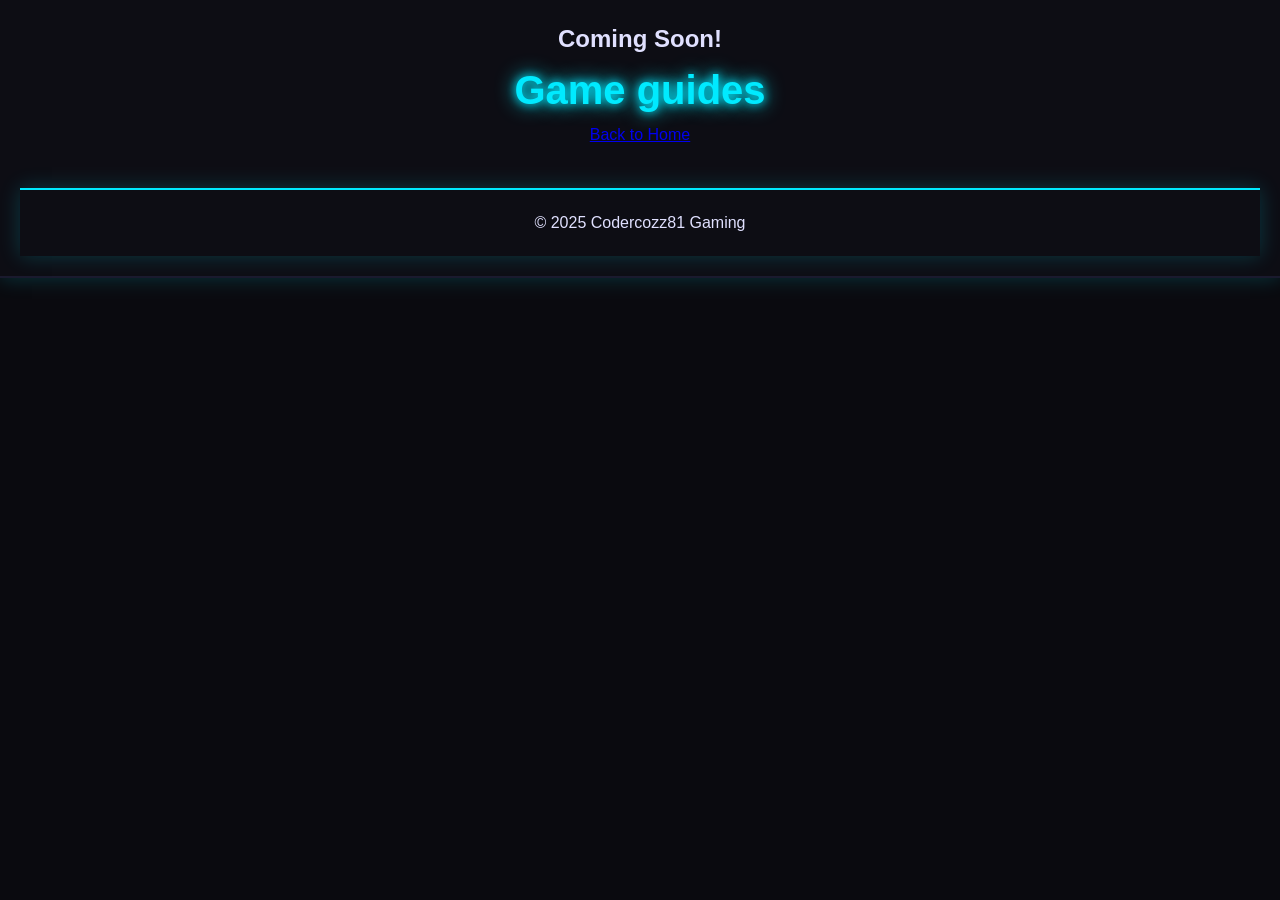
<file: guides.html>
<!DOCTYPE html>
<html lang="en">

<head>
  <meta charset="UTF-8" />
  <meta name="viewport" content="width=device-width, initial-scale=1.0" />
  <title>Codercozz81</title>
  <link rel="stylesheet" href="style.css" />
</head>

<body>
  <header>
    <h2>Coming Soon!</h2>
    <h1>Game guides</h1>
  <a href="index.html">Back to Home</a>


  <footer>
    <p>© 2025 Codercozz81 Gaming</p>
  </footer>

  <script src="scripts.js"></script>
</body>
</file>
<file: style.css>
/* ------------------------------
   GLOBAL RESET & BASE STYLES
--------------------------------*/
* {
  margin: 0;
  padding: 0;
  box-sizing: border-box;
}

body {
  font-family: 'Orbitron', Arial, sans-serif;
  background-color: #0a0a0f;
  color: #e0e0ff;
  line-height: 1.6;
  text-align: center;
  padding-bottom: 50px;
}

/* Neon Glow Helper */
.neon-glow {
  text-shadow: 0 0 8px #00eaff, 0 0 16px #00eaff, 0 0 32px #00eaff;
}

/* ------------------------------
   HEADER & NAVIGATION
--------------------------------*/
header {
  padding: 20px;
  background: #0d0d14;
  border-bottom: 2px solid #1a1a2e;
  box-shadow: 0 0 20px #00eaff33;
}

h1 {
  font-size: 2.5rem;
  color: #00eaff;
  text-shadow: 0 0 10px #00eaff, 0 0 20px #00eaff;
}

nav {
  margin-top: 15px;
}

nav a {
  margin: 0 15px;
  color: #9be8ff;
  text-decoration: none;
  font-weight: bold;
  font-size: 1.1rem;
  transition: 0.3s;
}

nav a:hover {
  color: #00eaff;
  text-shadow: 0 0 10px #00eaff;
}

nav.sticky {
  position: fixed;
  top: 0;
  width: 100%;
  background: #000814;
  padding: 10px 0;
  z-index: 999;
  border-bottom: 2px solid #00eaff;
  box-shadow: 0 0 20px #00eaff55;
}

/* ------------------------------
   LOGO
--------------------------------*/
.logo {
  max-width: 100%;
  height:auto;
  margin: 20px auto;
  display: block;
  filter: drop-shadow(0 0 10px #00eaff);
}

/* ------------------------------
   SECTIONS
-------------------------------*/
section {
  padding: 40px 20px;
  border-bottom: 1px solid #1a1a2e;
}

section h2 {
  margin-bottom: 15px;
  font-size: 2rem;
  color: #00eaff;
  text-shadow: 0 0 10px #00eaff;
}

section p {
  max-width: 800px;
  margin: 10px auto;
  font-size: 1.1rem;
  color: #cceeff;
}

/* ------------------------------
   SUPPORT SECTION
--------------------------------*/
#support img {
  margin-top: 10px;
  filter: drop-shadow(0 0 10px #00eaff);
}

/* ------------------------------
   FOOTER
--------------------------------*/
footer {
  margin-top: 40px;
  padding: 20px;
  background: #0d0d14;
  border-top: 2px solid #00eaff;
  box-shadow: 0 0 20px #00eaff33;
}

/* ------------------------------
   NEON SCHEDULE BANNER
--------------------------------*/
#schedule-banner {
  padding: 40px 20px;
  border-bottom: 1px solid #1a1a2e;
}

.neon-title {
  font-size: 2.2rem;
  color: #00eaff;
  text-shadow: 0 0 10px #00eaff, 0 0 20px #00eaff;
  margin-bottom: 20px;
}

.schedule-banner-box {
  max-width: 600px;
  margin: 0 auto;
  padding: 25px;
  background: rgba(0, 20, 40, 0.4);
  border: 2px solid #00eaff;
  border-radius: 12px;
  box-shadow: 0 0 20px #00eaff55, inset 0 0 20px #00eaff33;
  backdrop-filter: blur(4px);
}

.schedule-banner-box p {
  font-size: 1.3rem;
  margin: 10px 0;
  color: #cceeff;
  text-shadow: 0 0 6px #00eaff55;
}


.back-to-top {
  position: fixed;
  bottom: 20px;
  right: 20px;
  background: #333;
  color: white;
  padding: 10px 15px;
  border-radius: 5px;
  text-decoration: none;
  font-size: 20px;
}
</file>
